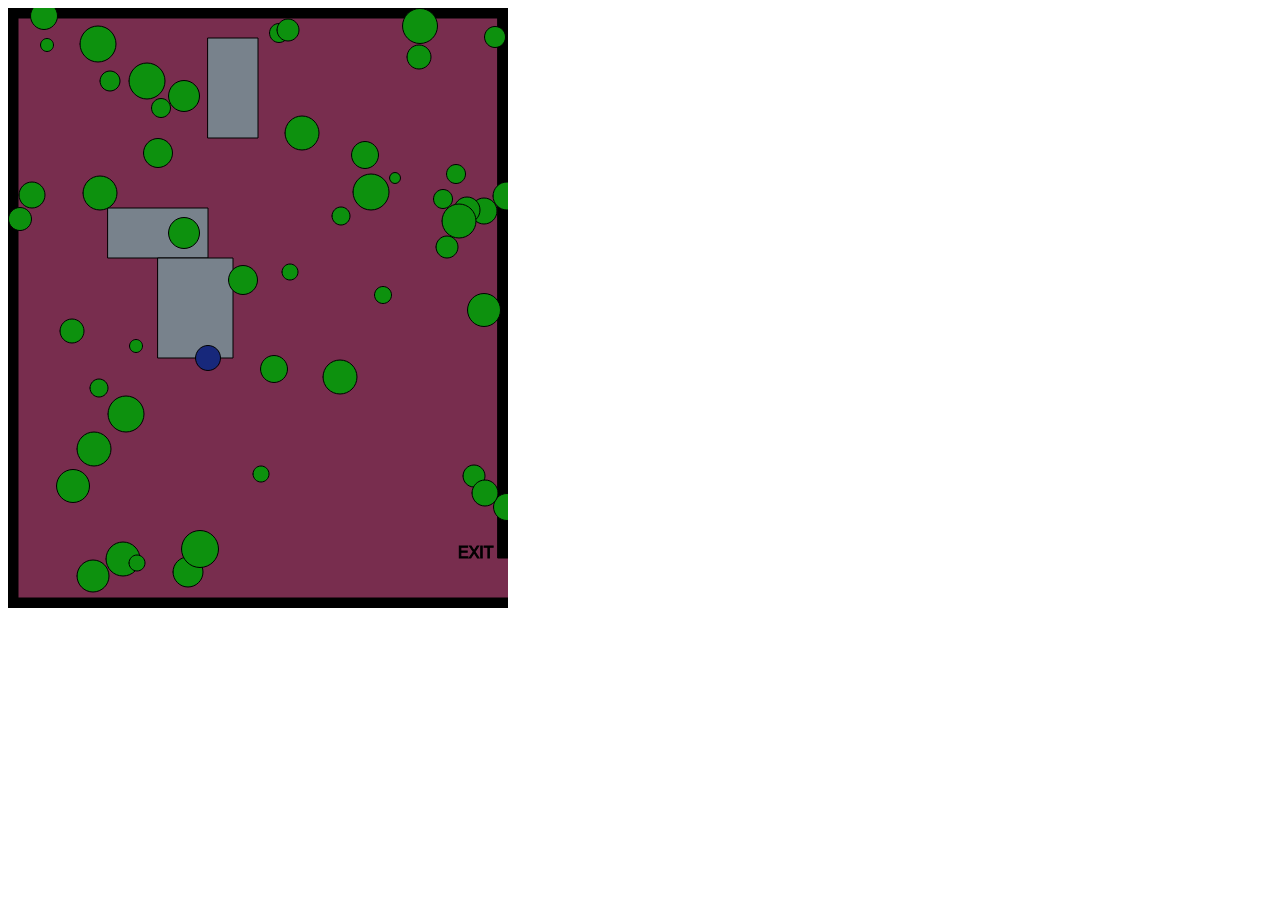
<file: week#14/index.html>
<html>
    <head>
        <title>first p5.js page!</title>
        <script src="js/p5.min.js"></script>
        <script src="js/sketch.js"></script>
        <script src="js/rectangle.js"></script>
    </head>
    <body>

    </body>
</html>
</file>
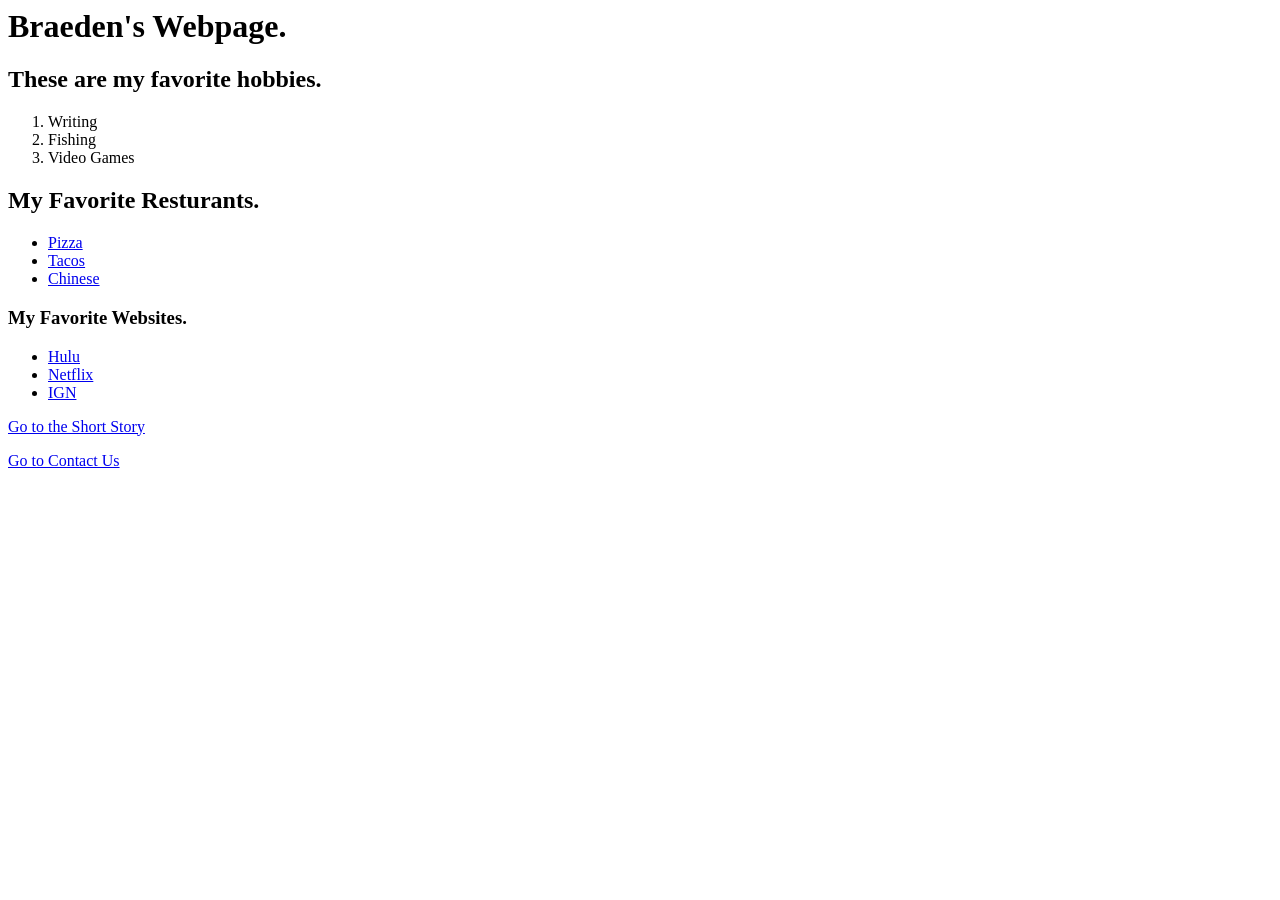
<file: HomeworkWeek#6/page1.html>
<html>
    <title>First Page</title>
    <head></head>

        <h1>Braeden's Webpage.</h1>

        <h2>These are my favorite hobbies.</h2>
            <ol>
                <li>Writing</li>
                <li>Fishing</li>
                <li>Video Games</li>
            </ol>
        <h2>My Favorite Resturants.</h2>
            <ul>
                <li><a href="https://www.bridgepizza.com/ target="_new">Pizza</a></li>
                <li><a href="https://www.caferio.com/ target="_new">Tacos</a></li>
                <li><a href="https://www.mustardseedweb.com/ target="_new">Chinese</a></li>
            </ul>
        <h3>My Favorite Websites.</h3>
        <p></p>
        <ul>
                <li><a href="https://www.hulu.com/ target="_new">Hulu</a></li>
                <li><a href="https://www.netflix.com/ target="_new">Netflix</a></li>
                <li><a href="https://www.ign.com/ target="_new">IGN</a></li>
       </ul>



        <p><a href="page2.html">Go to the Short Story</a></p>
        <p><a href="page3.html">Go to Contact Us</a></p>

    </body>
</html>
</file>
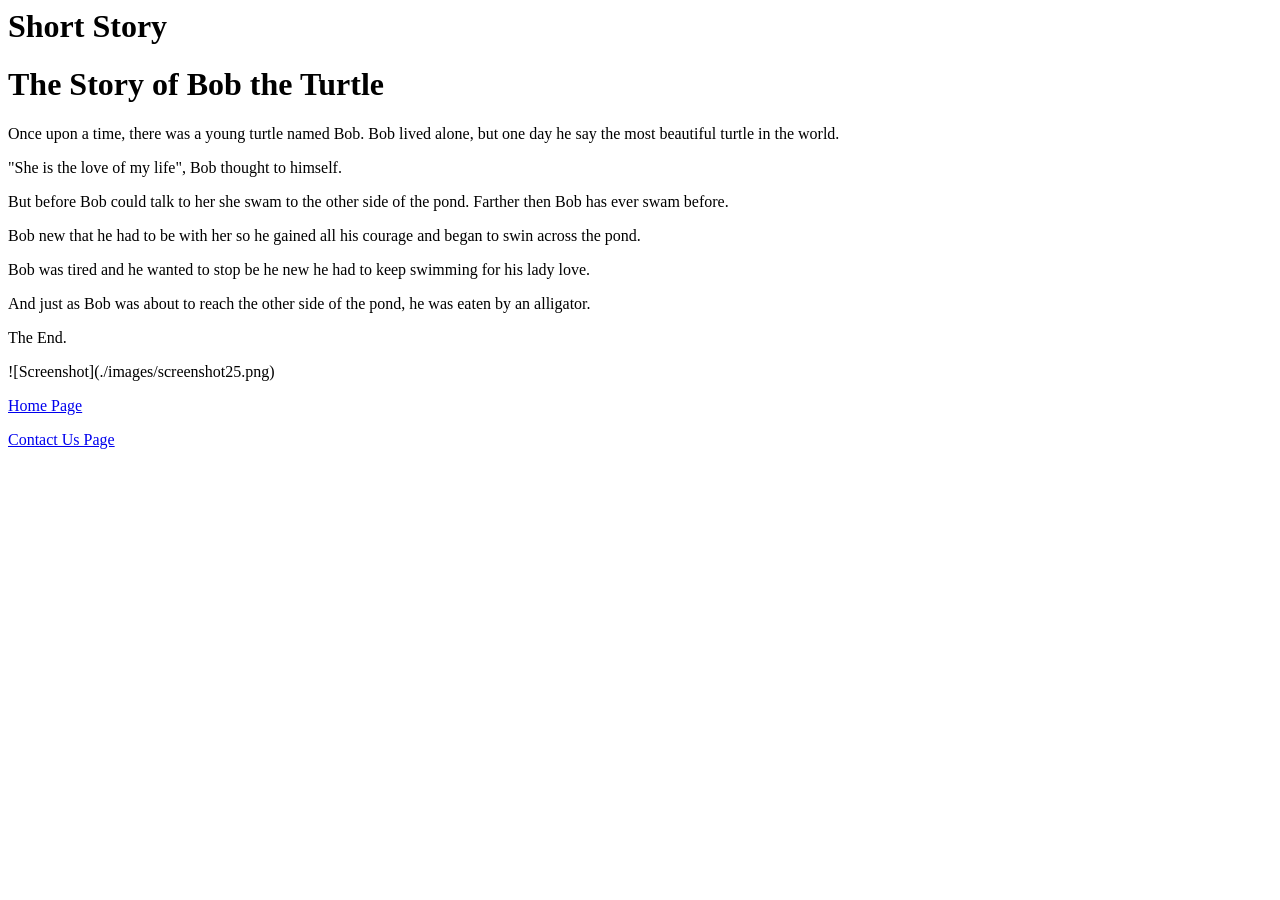
<file: HomeworkWeek#6/page2.html>
<html>
    <title>Page 2</title>
    <head></head>
    <body>
        <h1>Short Story</h1>
        <p></p>
        <h1>The Story of Bob the Turtle</h1>

        <p>Once upon a time, there was a young turtle named Bob. Bob lived alone, but one day he say the most beautiful turtle in the world.</p>

        <p>"She is the love of my life", Bob thought to himself.</p>

        <p>But before Bob could talk to her she swam to the other side of the pond. Farther then Bob has ever swam before.</p>

        <p>Bob new that he had to be with her so he gained all his courage and began to swin across the pond.</p>

        <p>Bob was tired and he wanted to stop be he new he had to keep swimming for his lady love.</p>

        <p>And just as Bob was about to reach the other side of the pond, he was eaten by an alligator.</p>

        <p>The End.</p>

        ![Screenshot](./images/screenshot25.png)

        <p><a href="page1.html">Home Page</a></p>
        <p><a href="page3.html">Contact Us Page</a></p>

    </body>
</html>
</file>
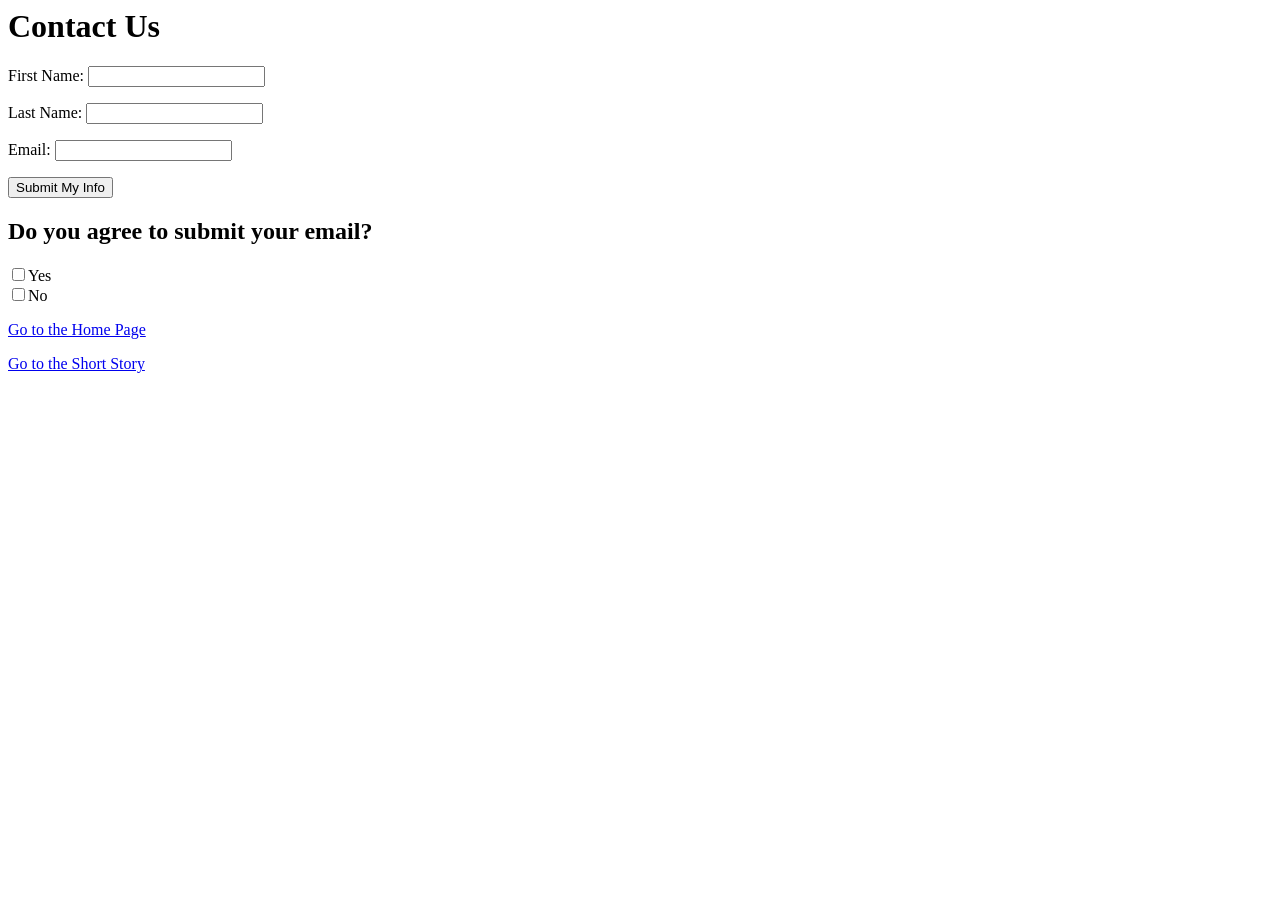
<file: HomeworkWeek#6/page3.html>
<title>Page 3</title>
<head></head>
<body>
    <h1>Contact Us</h1>
    <p></p>
    <form action="">
        <p>First Name: <input type="text" id="fName"></p>
        <p>Last Name: <input type="text" id="lName"></p>
        <p>Email: <input type="text" id="Email"></p>
        <button id="btnSubmit">Submit My Info</button>
    </form>


  <h2>Do you agree to submit your email?</h2>
  <input type="checkbox" name="Yes" value="Yes">Yes<br>
  <input type="checkbox" name="No" value="No">No<br>

  </address>

    <p><a href="page1.html">Go to the Home Page</a></p>
    <p><a href="page2.html">Go to the Short Story</a></p>

</body>
</html>
</file>
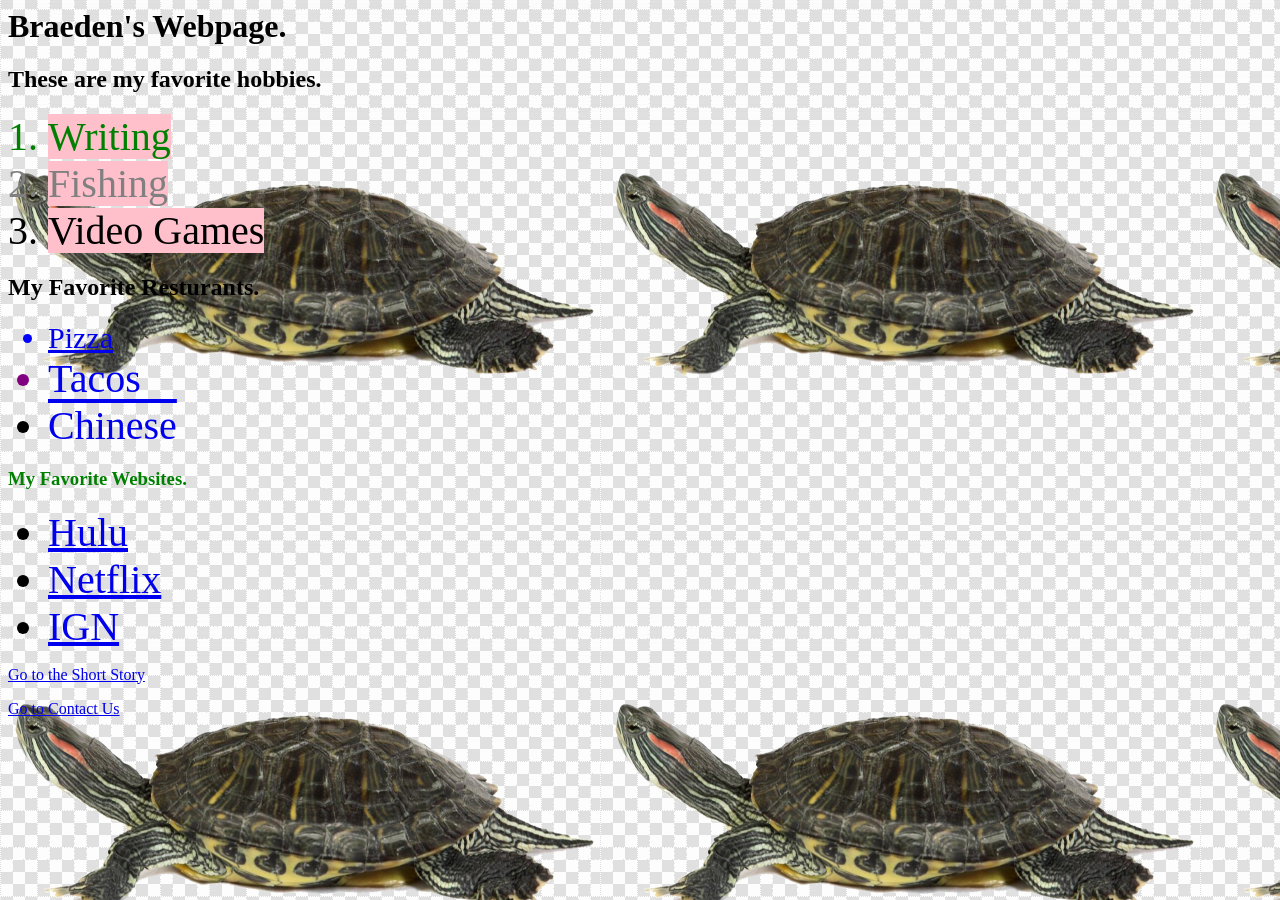
<file: week#7/page#1.html>
<html>
    <title>First Page</title>
    <head>
      <link rel="stylesheet" type="text/css" href="mainstyle.css">
      <style>
        span{
          background-color:pink;
        }
        </style>
        </head>


        <h1>Braeden's Webpage.</h1>

        <h2>These are my favorite hobbies.</h2>
            <ol>

                <li class="newlook"><span>Writing</span></li>
                <li class="fancylook"><span>Fishing</span></li>
                <li><span>Video Games</span></li>
            </ol>
        <h2>My Favorite Resturants.</h2>
            <ul>
                <li id="bridge"><a href="https://www.bridgepizza.com/" style="text-decoration:underline" target="_new">Pizza</a></li>
                <li id="caferio"><a href="https://www.caferio.com/" style="text-decoration:none" target="_new">Tacos</a></li>
                <li><a href="https://www.mustardseedweb.com/" style="text-decoration:overline" target="_new">Chinese</a></li>
            </ul>
        <h3 class="newlook">My Favorite Websites.</h3>
        <p></p>
        <ul>
                <li><a href="https://www.hulu.com/ target="_new">Hulu</a></li>
                <li><a href="https://www.netflix.com/ target="_new">Netflix</a></li>
                <li><a href="https://www.ign.com/ target="_new">IGN</a></li>
       </ul>



        <p><a href="page#2.html">Go to the Short Story</a></p>
        <p><a href="page#3.html">Go to Contact Us</a></p>

    </body>
</html>
</file>
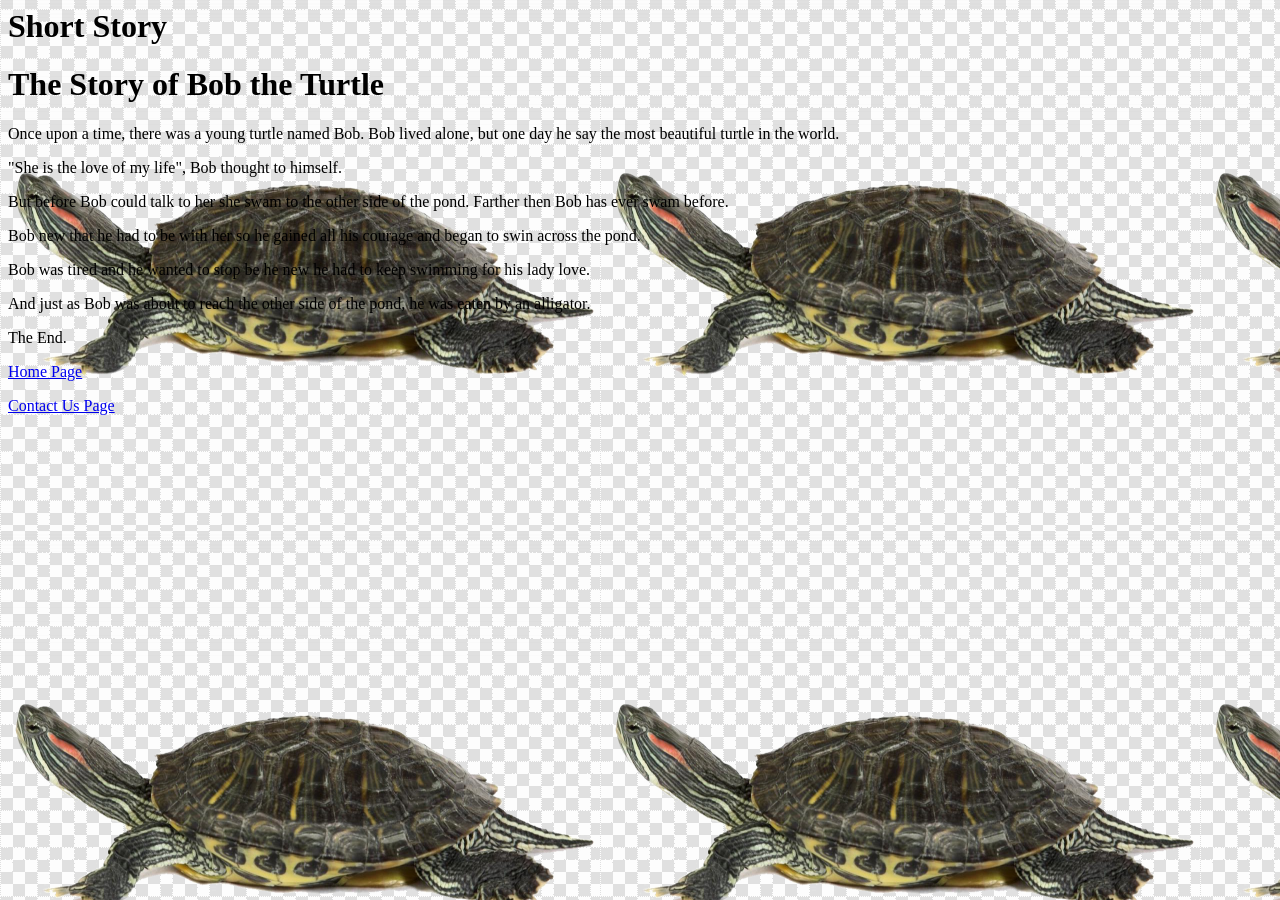
<file: week#7/page#2.html>
<html>
    <title>Page 2</title>
    <head>
<style>
      body{
        background-image: url("images/Turtle.webp");
      }
</style
    </head>
    <body>
        <h1>Short Story</h1>
        <p></p>
        <h1>The Story of Bob the Turtle</h1>

        <p>Once upon a time, there was a young turtle named Bob. Bob lived alone, but one day he say the most beautiful turtle in the world.</p>

        <p>"She is the love of my life", Bob thought to himself.</p>

        <p>But before Bob could talk to her she swam to the other side of the pond. Farther then Bob has ever swam before.</p>

        <p>Bob new that he had to be with her so he gained all his courage and began to swin across the pond.</p>

        <p>Bob was tired and he wanted to stop be he new he had to keep swimming for his lady love.</p>

        <p>And just as Bob was about to reach the other side of the pond, he was eaten by an alligator.</p>

        <p>The End.</p>


        <p><a href="page#1.html">Home Page</a></p>
        <p><a href="page#3.html">Contact Us Page</a></p>

    </body>
</html>
</file>
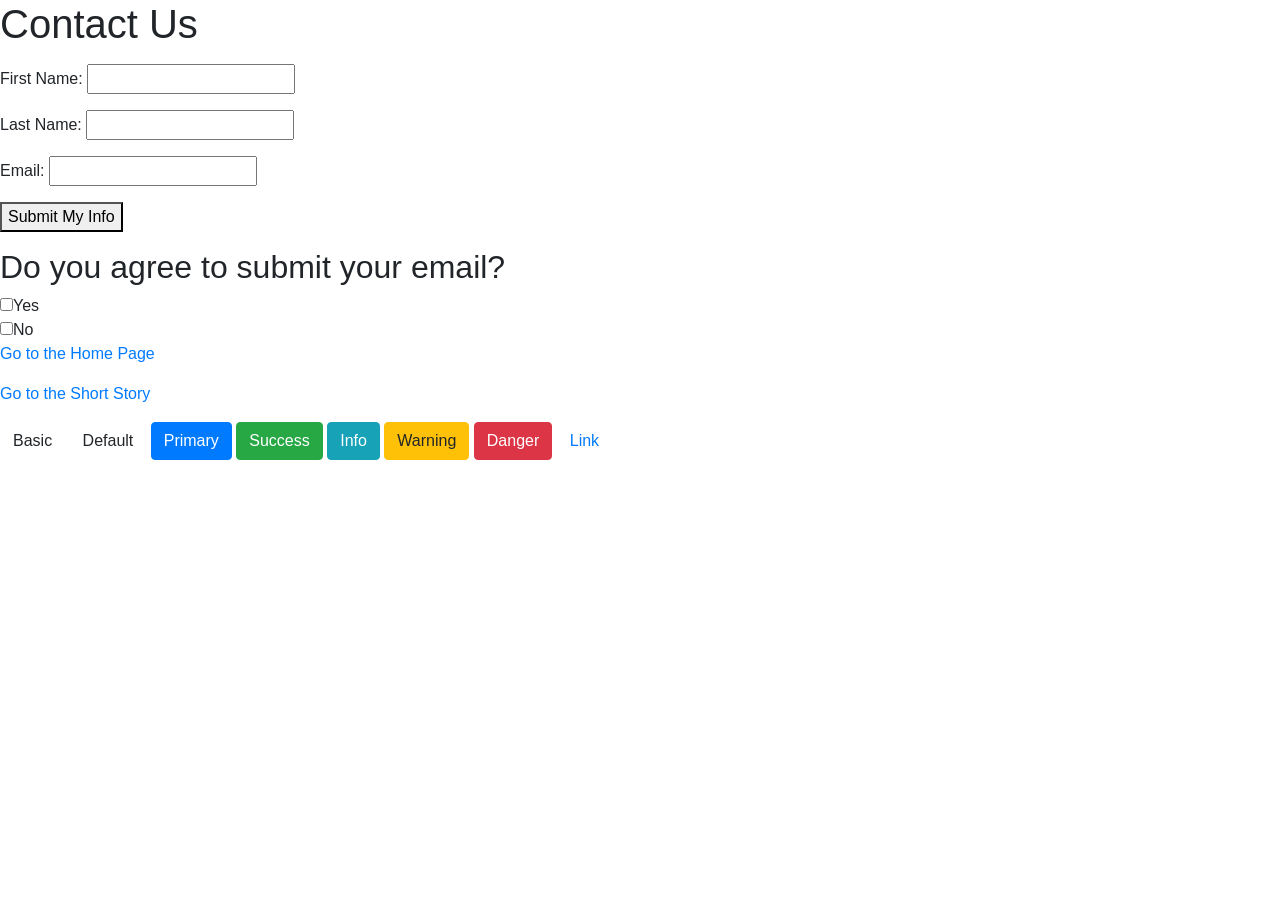
<file: week#7/page#3.html>
<title>Page 3</title>
<head>
  <link rel="stylesheet" href="https://stackpath.bootstrapcdn.com/bootstrap/4.3.1/css/bootstrap.min.css" integrity="sha384-ggOyR0iXCbMQv3Xipma34MD+dH/1fQ784/j6cY/iJTQUOhcWr7x9JvoRxT2MZw1T" crossorigin="anonymous">
  <script src="https://stackpath.bootstrapcdn.com/bootstrap/4.3.1/js/bootstrap.min.js" integrity="sha384-JjSmVgyd0p3pXB1rRibZUAYoIIy6OrQ6VrjIEaFf/nJGzIxFDsf4x0xIM+B07jRM" crossorigin="anonymous"></script>
</head>
<body>
    <h1>Contact Us</h1>
    <p></p>
    <form action="">
        <p>First Name: <input type="text" id="fName"></p>
        <p>Last Name: <input type="text" id="lName"></p>
        <p>Email: <input type="text" id="Email"></p>
        <button id="btnSubmit">Submit My Info</button>
    </form>


  <h2>Do you agree to submit your email?</h2>
  <input type="checkbox" name="Yes" value="Yes">Yes<br>
  <input type="checkbox" name="No" value="No">No<br>

  </address>

    <p><a href="page#1.html">Go to the Home Page</a></p>
    <p><a href="page#2.html">Go to the Short Story</a></p>

    <button type="button" class="btn">Basic</button>
            <button type="button" class="btn btn-default">Default</button>
            <button type="button" class="btn btn-primary">Primary</button>
            <button type="button" class="btn btn-success">Success</button>
            <button type="button" class="btn btn-info">Info</button>
            <button type="button" class="btn btn-warning">Warning</button>
            <button type="button" class="btn btn-danger">Danger</button>
            <button type="button" class="btn btn-link">Link</button>

</body>
</html>
</file>
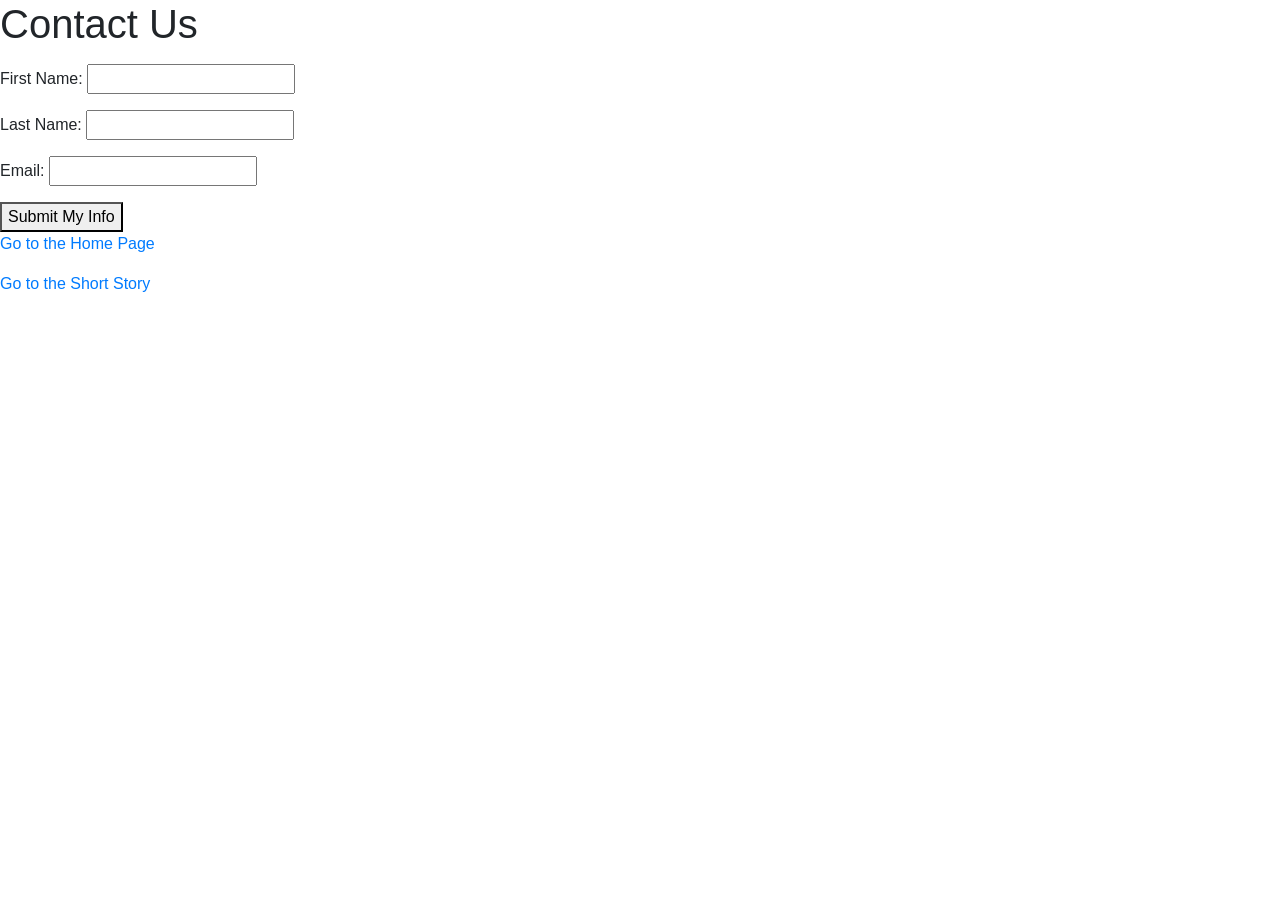
<file: week#8/page#3.html>
<html>
<title>Page 3</title>
<head>
  <link rel="stylesheet" href="https://stackpath.bootstrapcdn.com/bootstrap/4.3.1/css/bootstrap.min.css"
  integrity="sha384-ggOyR0iXCbMQv3Xipma34MD+dH/1fQ784/j6cY/iJTQUOhcWr7x9JvoRxT2MZw1T" crossorigin="anonymous">
  <script src="https://stackpath.bootstrapcdn.com/bootstrap/4.3.1/js/bootstrap.min.js"
  integrity="sha384-JjSmVgyd0p3pXB1rRibZUAYoIIy6OrQ6VrjIEaFf/nJGzIxFDsf4x0xIM+B07jRM" crossorigin="anonymous"></script>
<script>

  function checkboxes()
  {

let FirstName=document.getElementById("fName").value;
if (FirstName==""){
document.getElementById("fName").focus()
  document.getElementById("fName").style.backgroundColor="red"
  window.alert("Please Enter Your First Name")
} else {document.getElementById("fName").style.backgroundColor="white"}


let LastName=document.getElementById("lName").value;
if (LastName==""){
document.getElementById("lName").focus()
  document.getElementById("lName").style.backgroundColor="red"
  window.alert("Please Enter Your Last Name")
} else {document.getElementById("lName").style.backgroundColor="white"}


let Email=document.getElementById("Email").value;
if (FirstName==""){
document.getElementById("Email").focus()
  document.getElementById("Email").style.backgroundColor="red"
  window.alert("Please Enter Your Email")
} else {document.getElementById("Email").style.backgroundColor="white"}


}
</script>
</head>
<body>
    <h1>Contact Us</h1>
    <p></p>

        <p>First Name: <input type="text" id="fName"></p>
        <p>Last Name: <input type="text" id="lName"></p>
        <p>Email: <input type="text" id="Email"></p>
        <button id="btnSubmit" onclick="checkboxes()">Submit My Info</button>





  </address>

    <p><a href="page#1.html">Go to the Home Page</a></p>
    <p><a href="page#2.html">Go to the Short Story</a></p>


</body>
</html>
</file>
<file: week#7/mainstyle.css>
li{
  font-size: 40
}

.newlook{
  font font-family: arial;
  color:green
}

.fancylook{
  font-family: fantasy;
  color:grey
}

#bridge{
  color:blue; font-size: 30
}

#caferio{
  color:purple
}

body{
  background-image: url("images/Turtle.webp");
}
</file>
